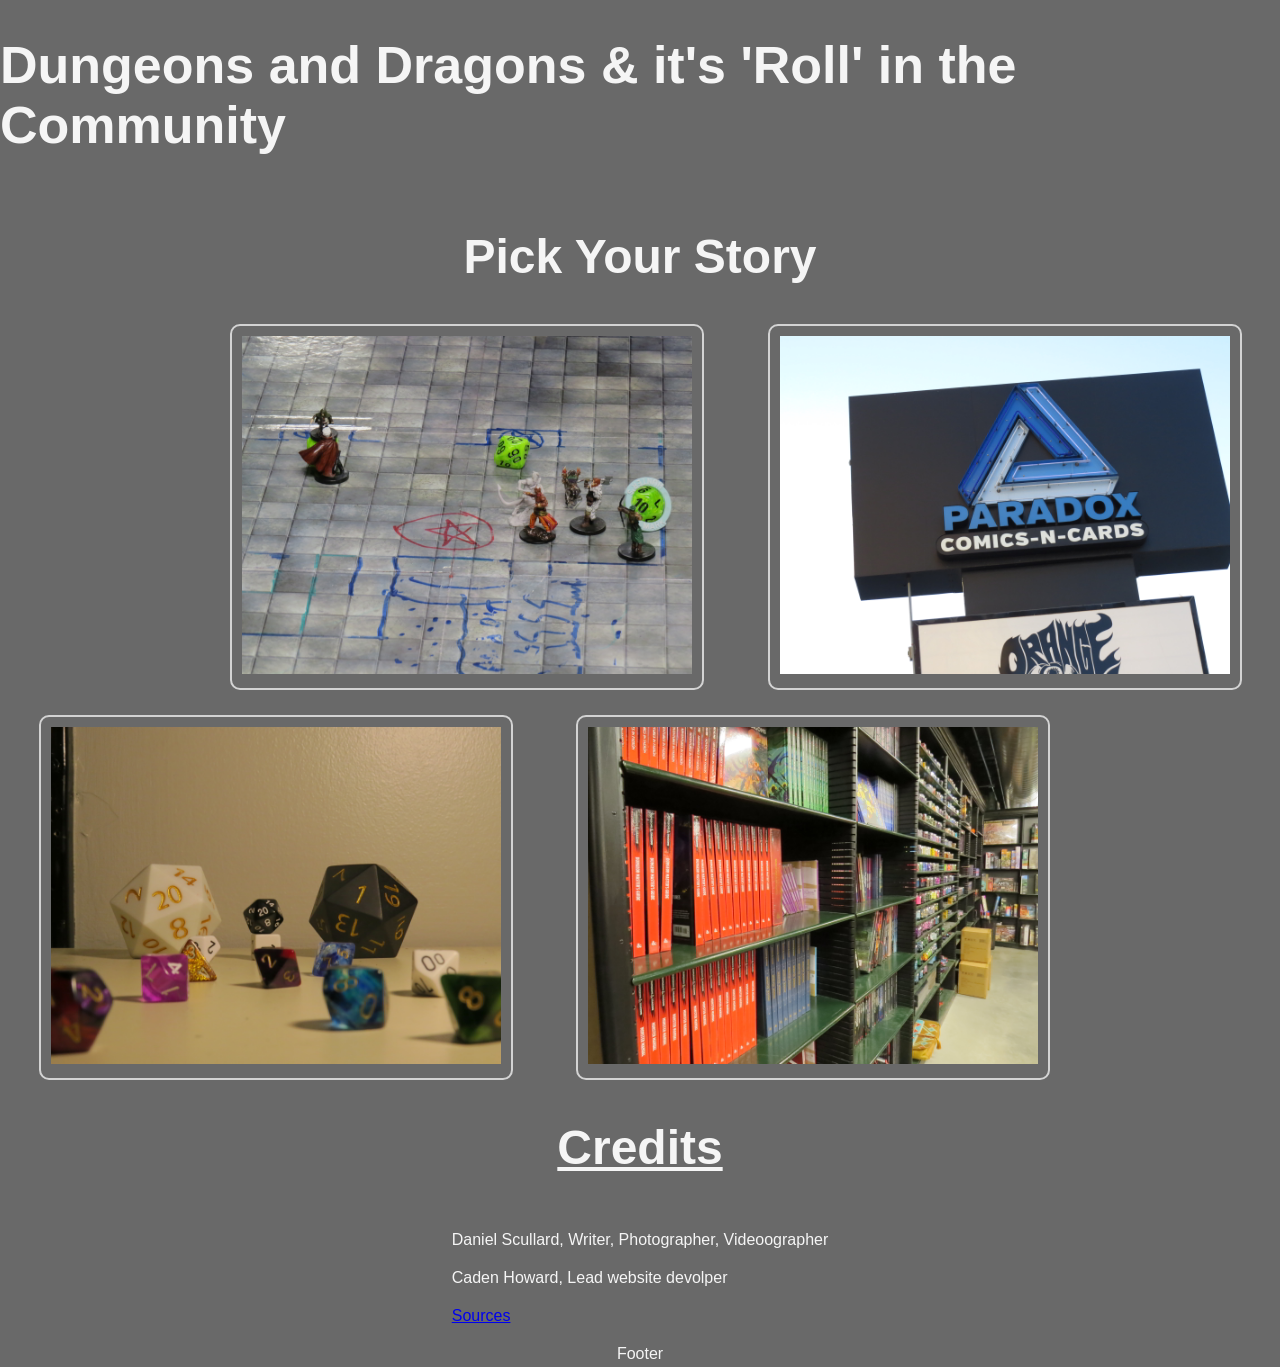
<file: index.html>
<!DOCTYPE html>
<html lang="en">
<head>
    <meta charset="UTF-8">
    <title>Title</title> <!-- Change this to change the title of the tab -->
    <link rel="stylesheet" href="./src/css/styles.css">
    <link rel="stylesheet" href="src/css/index.css">
</head>
<body>
<div class="header">
    <h1>Dungeons and Dragons & it's 'Roll' in the Community</h1>
</div>
<div class="content">
    <h2>Pick Your Story</h2>
    <div class="storyboard">
        <div class="spacer"></div>
        <div class="story">
            <a href="./src/pages/storyOne.html"><img src="./src/assets/IMG_1168.JPG" alt="story" width="450px"></a>
        </div>
        <div class="story">
            <a href="./src/pages/storyTwo.html"><img src="./src/assets/IMG_1197.JPG" alt="story" width="450px"></a>
        </div>
        <div class="story">
            <a href="./src/pages/storyThree.html"><img src="./src/assets/IMG_1212.JPG" alt="story" width="450px"></a>
        </div>
        <div class="story">
            <a href="./src/pages/storyFour.html"><img src="./src/assets/IMG_1194.JPG" alt="story" width="450px"></a>
        </div>
        <div class="spacer"></div>
    </div>
    <div class="credits">
        <h2>Credits</h2>
        <p>Daniel Scullard, Writer, Photographer, Videoographer</p>
        <p>Caden Howard, Lead website devolper</p>
        <a href="./src/pages/sources.html"><p>Sources</p></a>
            
    </div>
</div>
<div class="footer">
    <p>Footer</p>
</div>
</body>
</html>
</file>
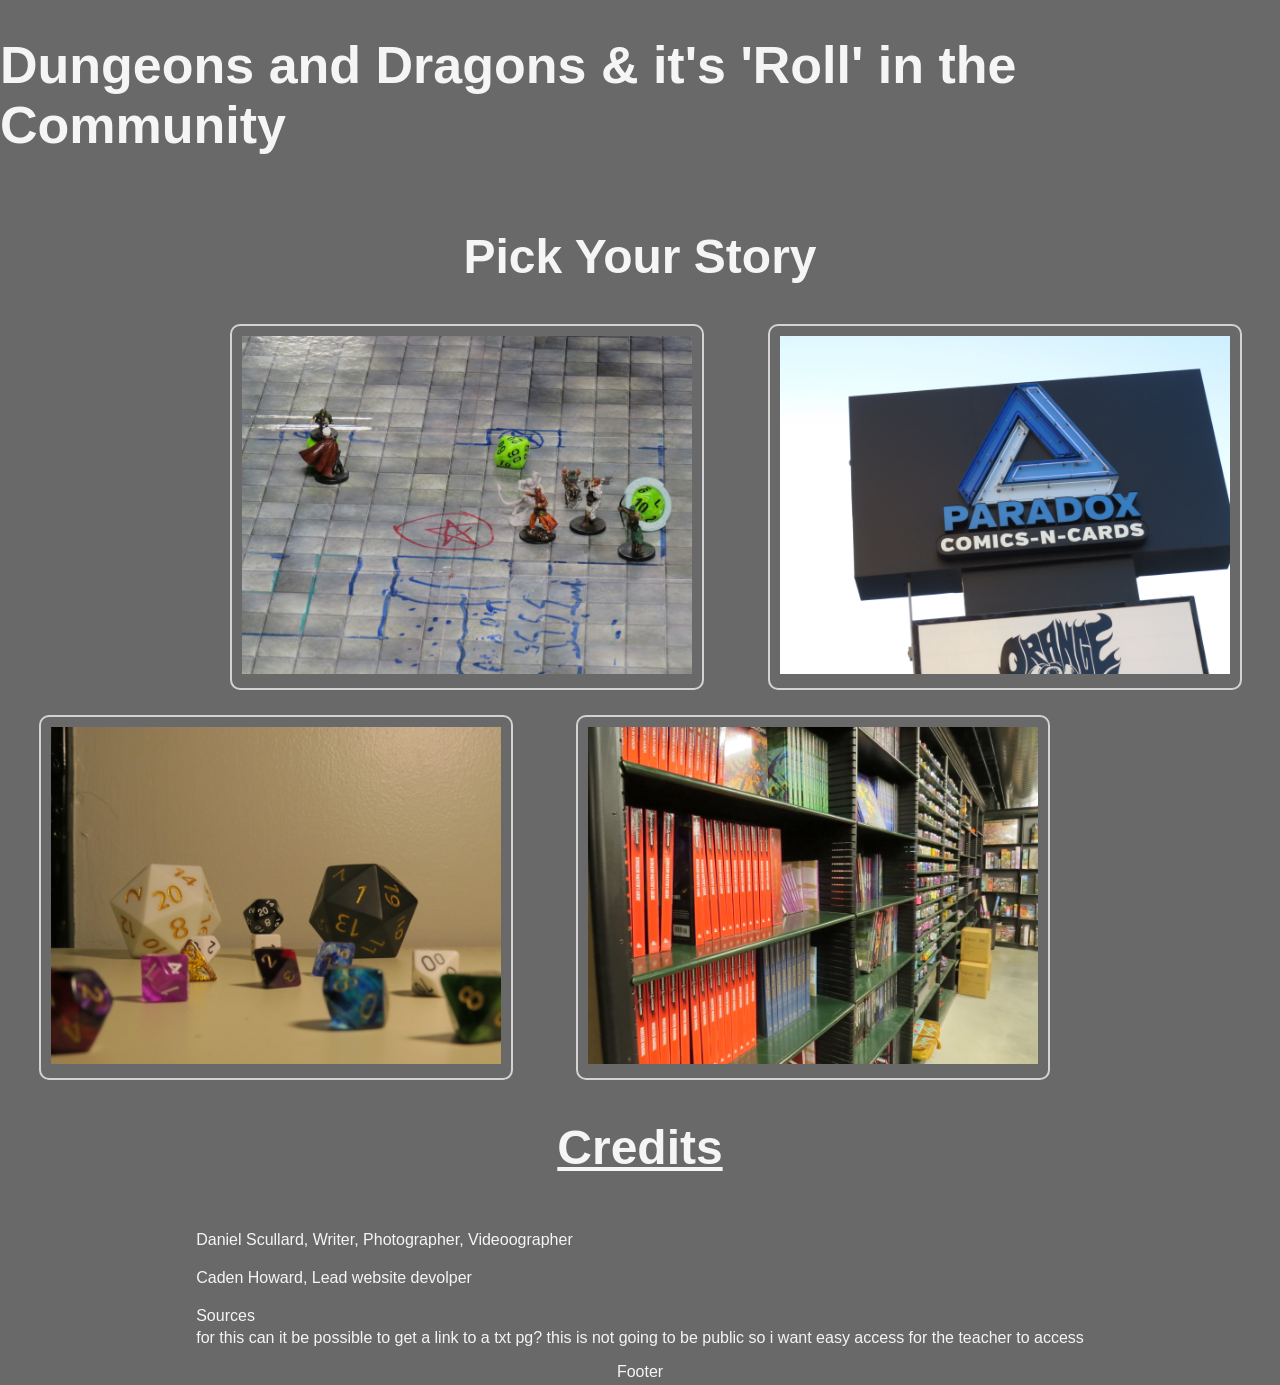
<file: src/index.html>
<!DOCTYPE html>
<html lang="en">
<head>
    <meta charset="UTF-8">
    <title>Title</title> <!-- Change this to change the title of the tab -->
    <link rel="stylesheet" href="./css/styles.css">
    <link rel="stylesheet" href="css/index.css">
</head>
<body>
<div class="header">
    <h1>Dungeons and Dragons & it's 'Roll' in the Community</h1>
</div>
<div class="content">
    <h2>Pick Your Story</h2>
    <div class="storyboard">
        <div class="spacer"></div>
        <div class="story">
            <a href="./pages/storyOne.html"><img src="./assets/IMG_1168.JPG" alt="story" width="450px"></a>
        </div>
        <div class="story">
            <a href="./pages/storyTwo.html"><img src="./assets/IMG_1197.JPG" alt="story" width="450px"></a>
        </div>
        <div class="story">
            <a href="./pages/storyThree.html"><img src="./assets/IMG_1212.JPG" alt="story" width="450px"></a>
        </div>
        <div class="story">
            <a href="./pages/storyFour.html"><img src="./assets/IMG_1194.JPG" alt="story" width="450px"></a>
        </div>
        <div class="spacer"></div>
    </div>
    <div class="credits">
        <h2>Credits</h2>
        <p>Daniel Scullard, Writer, Photographer, Videoographer</p>
        <p>Caden Howard, Lead website devolper</p>
        <p>Sources</p> for this can it be possible to get a link to a txt pg? this is not going to be public so i want easy access for the teacher to access 
    </div>
</div>
<div class="footer">
    <p>Footer</p>
</div>
</body>
</html>
</file>
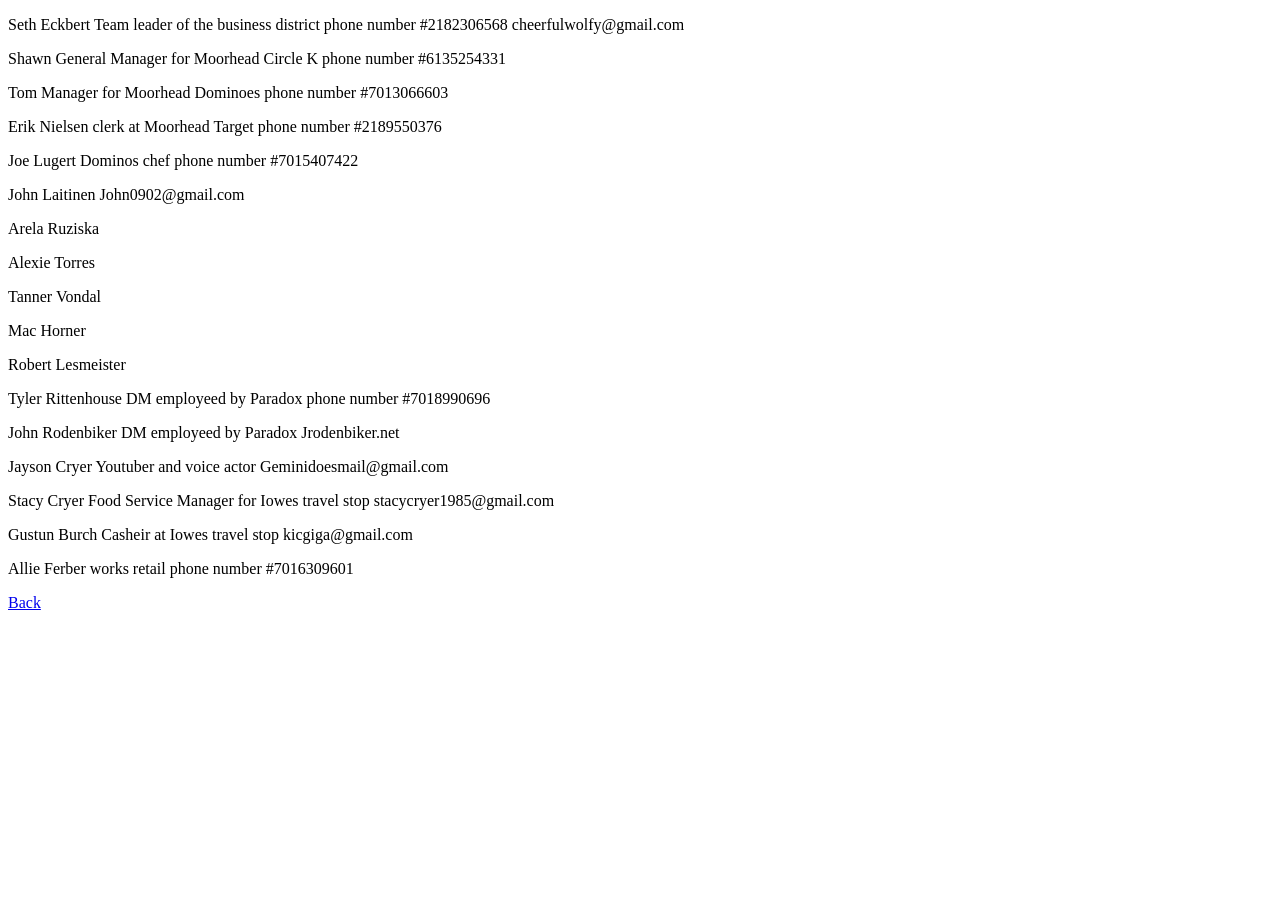
<file: src/pages/sources.html>
<!DOCTYPE html>
<html lang="en">
<head>
    <meta charset="UTF-8">
    <meta name="viewport" content="width=device-width, initial-scale=1.0">
    <title>Document</title>
</head>
<body>
    <p>Seth Eckbert Team leader of the business district phone number #2182306568 cheerfulwolfy@gmail.com</p>
    <p>Shawn General Manager for Moorhead Circle K phone number #6135254331</p>
    <p>Tom Manager for Moorhead Dominoes phone number #7013066603</p>
    <p>Erik Nielsen clerk at Moorhead Target phone number #2189550376</p>
    <p>Joe Lugert Dominos chef phone number #7015407422</p>
    <p>John Laitinen John0902@gmail.com</p>
    <p>Arela Ruziska</p>
    <p>Alexie Torres</p>
    <p>Tanner Vondal</p>
    <p>Mac Horner</p>
    <p>Robert Lesmeister</p>
    <p>Tyler Rittenhouse DM employeed by Paradox phone number #7018990696</p>
    <p>John Rodenbiker DM employeed by Paradox Jrodenbiker.net</p>
    <p>Jayson Cryer Youtuber and voice actor Geminidoesmail@gmail.com</p>
    <p>Stacy Cryer Food Service Manager for Iowes travel stop stacycryer1985@gmail.com</p>
    <p>Gustun Burch Casheir at Iowes travel stop kicgiga@gmail.com</p>
    <p>Allie Ferber works retail phone number #7016309601</p>
    <a href="../../index.html">Back</a>
</body>
</html>
</file>
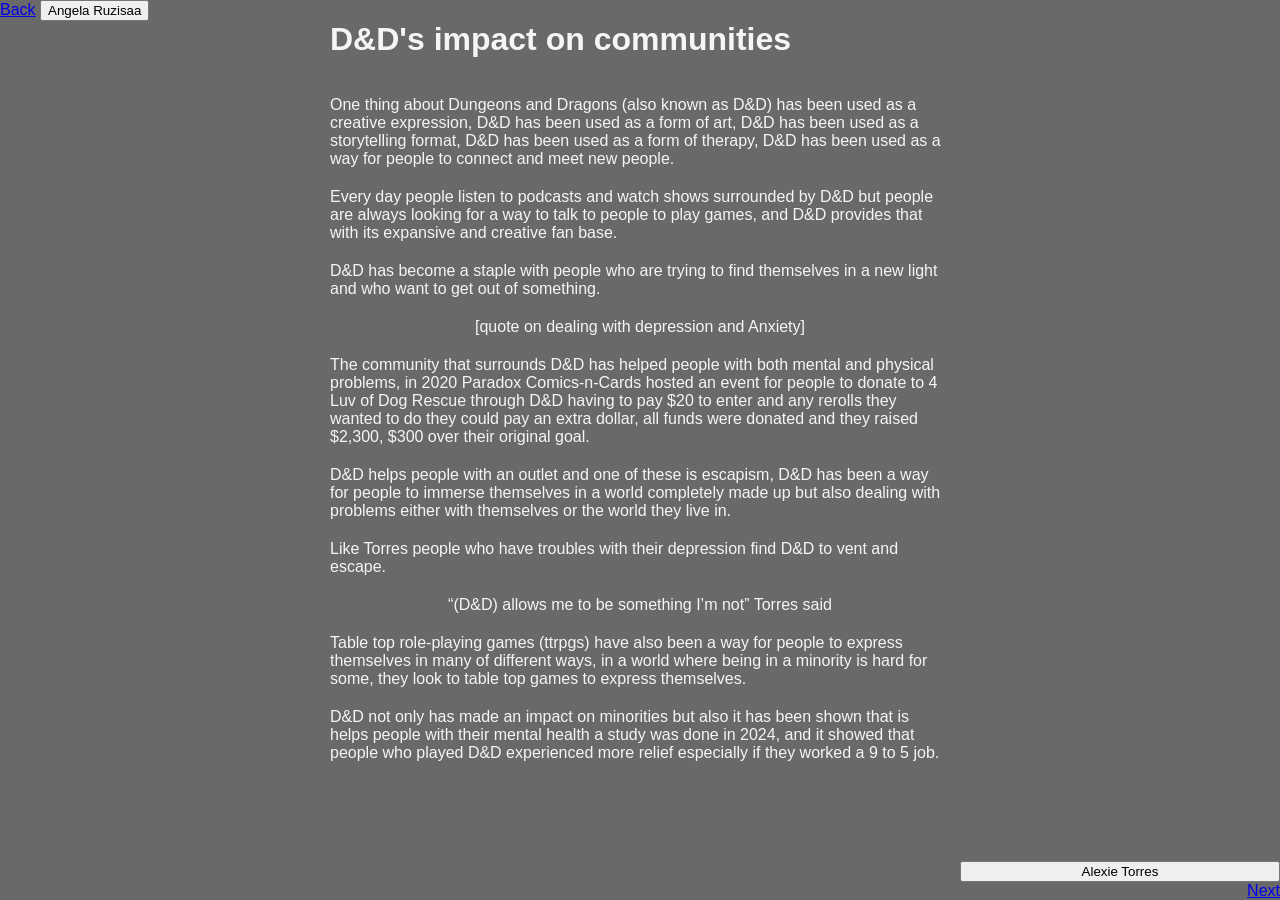
<file: src/pages/storyFour.html>
<!DOCTYPE html>
<html lang="en">
<head>
    <meta charset="UTF-8">
    <title>Everything at its finest</title>
    <link rel="stylesheet" href="../css/styles.css">
    <link rel="stylesheet" href="../css/storyFive.css">
</head>
<body>
<div class="left">
    <a href="../../index.html">Back</a>
    <audio id="audioSource2" src="../assets/Angela_Ruzisaa-2.mp3"></audio>
    <button id="audioButton2">Angela Ruzisaa</button>
    <script>
        const audioSource2 = document.getElementById("audioSource2");
        const audioButton2 = document.getElementById("audioButton2");

        audioButton2.addEventListener("click", (event) => {
            audioSource2.play();
        });
    </script>
</div>
<div class="middle">
    <div class="header">
        <h1>D&D's impact on communities</h1>
    </div>
    <div class="content">
        <p>One thing about Dungeons and Dragons (also known as D&D) has been used as a creative expression, D&D has been used as a form of art, D&D has been used as a storytelling format, D&D has been used as a form of therapy,  D&D has been used as a way for people to connect and meet new people.</p>
        <p>Every day people listen to podcasts and watch shows surrounded by D&D but people are always looking for a way to talk to people to play games, and D&D provides that with its expansive and creative fan base.</p>
        <p>D&D has become a staple with people who are trying to find themselves in a new light and who want to get out of something.</p>
        <p>[quote on dealing with depression and Anxiety]</p>
        <p>The community that surrounds D&D has helped people with both mental and physical problems, in 2020 Paradox Comics-n-Cards hosted an event for people to donate to 4 Luv of Dog Rescue through D&D having to pay $20 to enter and any rerolls they wanted to do they could pay an extra dollar, all funds were donated and they raised $2,300, $300 over their original goal.</p>
        <p>D&D helps people with an outlet and one of these is escapism, D&D has been a way for people to immerse themselves in a world completely made up but also dealing with problems either with themselves or the world they live in.</p>
        <p>Like Torres people who have troubles with their depression find D&D to vent and escape.</p>
        <p>“(D&D) allows me to be something I’m not” Torres said</p>
        <p>Table top role-playing games (ttrpgs) have also been a way for people to express themselves in many of different ways, in a world where being in a minority is hard for some, they look to table top games to express themselves.</p>
        <p>D&D not only has made an impact on minorities but also it has been shown that is helps people with their mental health a study was done in 2024, and it showed that people who played D&D experienced more relief especially if they worked a 9 to 5 job.</p>
    </div>
</div>
<div class="right">
    <audio id="audioSource" src="../assets/AlexieTorresAudioStory.mp3"></audio>
    <button id="audioButton">Alexie Torres</button>
    <script>
        const audioSource = document.getElementById("audioSource");
        const audioButton = document.getElementById("audioButton");

        audioButton.addEventListener("click", (event) => {
            audioSource.play();
        });
    </script>
    <a href="../../index.html">Next</a>
</div>

</body>
</html>
</file>
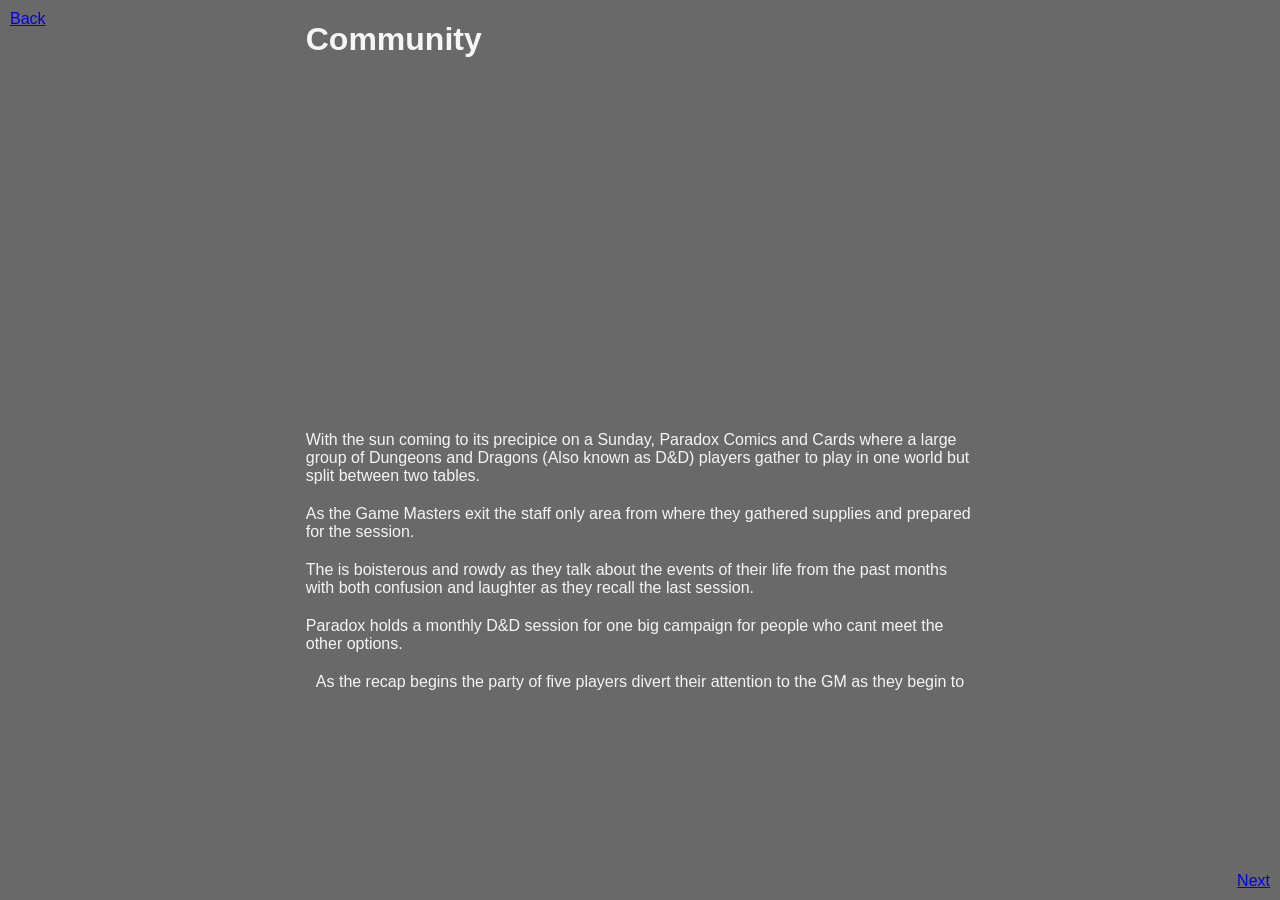
<file: src/pages/storyThree.html>
<!DOCTYPE html>
<html lang="en">
<head>
    <meta charset="UTF-8">
    <link rel="stylesheet" href="../css/styles.css">
    <link rel="stylesheet" href="../css/storyThree.css">
    <title>Community</title>
</head>
<body>
<div class="left">
    <a href="../../index.html">Back</a>
</div>
<div class="middle">
    <div class="header">
        <h1>Community</h1>
    </div>
    <div class="content">
        <p></p>
        <iframe width="560" height="315" src="https://www.youtube.com/embed/43eogfozVv8?si=YQhFKSI7TXcVs1AL" title="YouTube video player" frameborder="0" allow="accelerometer; autoplay; clipboard-write; encrypted-media; gyroscope; picture-in-picture; web-share" referrerpolicy="strict-origin-when-cross-origin" allowfullscreen></iframe>
        <p>With the sun coming to its precipice on a Sunday, Paradox Comics and Cards where a large group of Dungeons and Dragons (Also known as D&D) players gather to play in one world but split between two tables.</p>
        <p>As the Game Masters exit the staff only area from where they gathered supplies and prepared for the session.</p>
        <p>The is boisterous and rowdy as they talk about the events of their life from the past months with both confusion and laughter as they recall the last session.</p>
        <p>Paradox holds a monthly D&D session for one big campaign for people who cant meet the other options.</p>
        <p>As the recap begins the party of five players divert their attention to the GM as they begin to </p>
    </div>
</div>
<div class="right">
    <a href="./storyFour.html">Next</a>
</div>

</body>
</html>
</file>
<file: src/css/styles.css>
/*Global Styles*/
body {
    font-family: sans-serif; /*Change this for your global font*/
    margin: 0;
    padding: 0;
    display: flex;
    flex-direction: column;
    align-items: center;
    height: 100vh;
    color: whitesmoke;
    background-color: dimgray;
}

p {
    margin-bottom: 4px;
}

.header {
    display: flex;
}

.content {
    min-width: 100%;
    display: flex;
    flex: 1;
    flex-direction: column;
    align-items: center;
    justify-content: center;
}
</file>
<file: src/css/index.css>
h1 {
    font-size: 52px;
}

h2 {
    text-align: center;
    font-size: 48px;
}

.storyboard {
    display: flex;
    flex: 1;
    gap: 25px;
    flex-wrap: wrap;
    align-self: stretch;
    justify-content: space-evenly;
    align-items: center;
}

.spacer {
    min-width: 10%;
}

.story {
    display: flex;
    flex-direction: column;
    align-items: center;
    border: 2px solid lightgray;
    border-radius: 10px;
    padding: 10px;
}

.credits {
    display: flex;
    flex-direction: column;
    align-self: center;
}
.credits h2 {
    text-decoration: underline;
    align-self: center;
}
</file>
<file: src/css/storyFive.css>
body {
    flex-direction: row;
    align-items: stretch;
    min-height: 100vh;
}

.left {
    min-width: 25%;
    margin-right: 10px;
}

.right {
    min-width: 25%;
    margin-left: 10px;
    display: flex;
    flex-direction: column;
    justify-content: end;
    text-align: right;
}
</file>
<file: src/css/storyThree.css>
body {
    flex-direction: row;
    align-items: stretch;
    min-height: 100vh;
    justify-content: center;
}

img {
    max-width: 100%;
}

.left {
    width: 50%;
    padding: 10px;
}

.right {
    width: 50%;
    padding: 10px;
    display: flex;
    flex-direction: column;
    justify-content: end;
    text-align: right;
}
</file>
